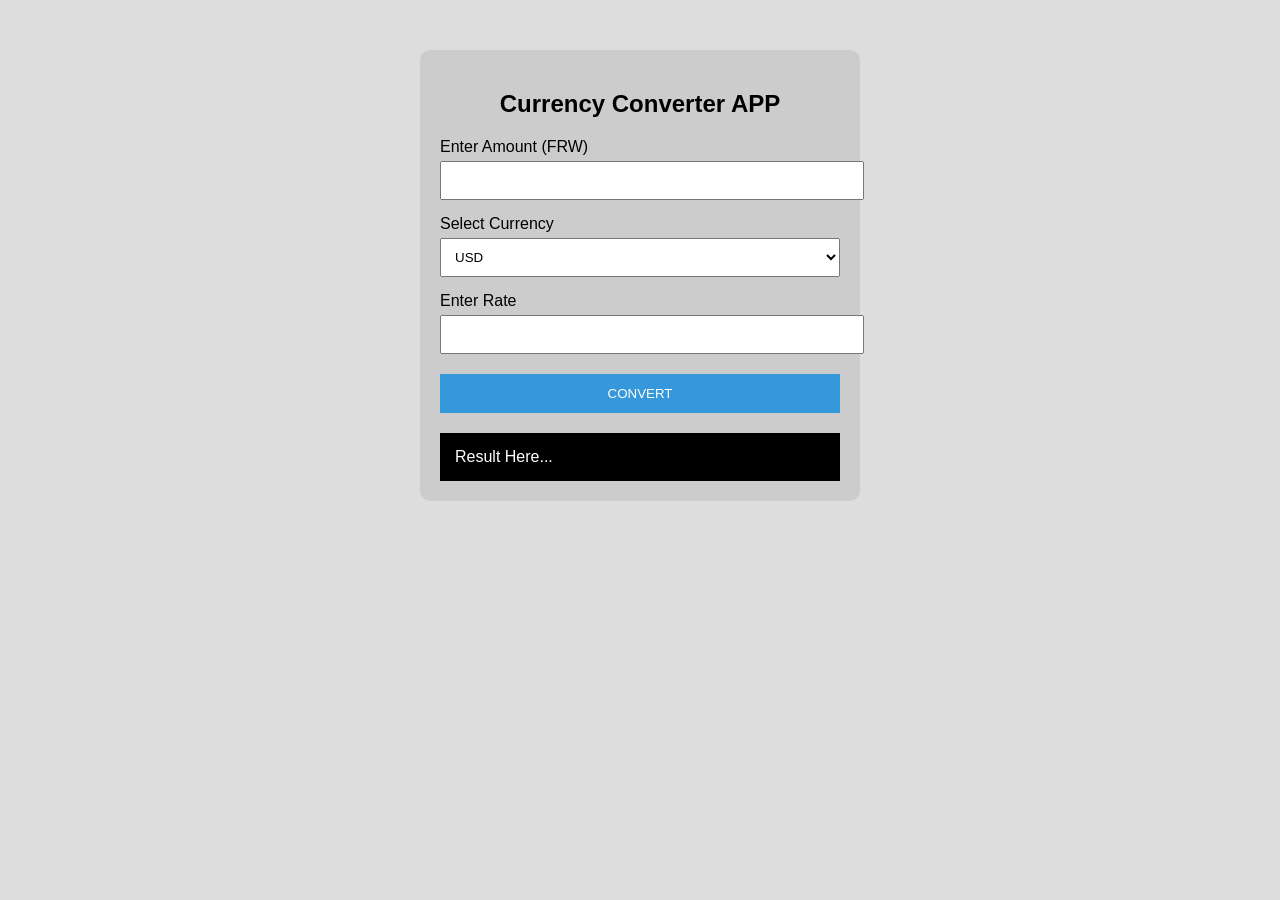
<file: PROJECT FOUR/currency.html>
<!DOCTYPE html>
<html>
<head>
    <title>Currency Converter</title>

    <style>
        body {
            font-family: Arial;
            background: #ddd;
        }

        .container {
            width: 400px;
            margin: 50px auto;
            background: #ccc;
            padding: 20px;
            border-radius: 10px;
        }

        h2 {
            text-align: center;
        }

        label {
            display: block;
            margin-top: 15px;
        }

        input, select {
            width: 100%;
            padding: 10px;
            margin-top: 5px;
        }

        button {
            width: 100%;
            padding: 12px;
            margin-top: 20px;
            background: #3498db;
            color: white;
            border: none;
            cursor: pointer;
        }

        .result {
            margin-top: 20px;
            background: black;
            color: white;
            padding: 15px;
        }
    </style>
</head>

<body>

<div class="container">
    <h2>Currency Converter APP</h2>

    <!-- Amount -->
    <label>Enter Amount (FRW)</label>
    <input type="number" id="amount">

    <!-- Currency -->
    <label>Select Currency</label>
    <select id="currency">
        <option value="USD">USD</option>
        <option value="EURO">EURO</option>
        <option value="UK POUND">UK POUND</option>
    </select>

    <!-- Rate -->
    <label>Enter Rate</label>
    <input type="number" id="rate">

    <!-- Button -->
    <button onclick="convert()">CONVERT</button>

    <!-- Result -->
    <div class="result" id="result">
        Result Here...
    </div>
</div>

<script>
function convert() {
    let amount = document.getElementById("amount").value;
    let rate = document.getElementById("rate").value;
    let currency = document.getElementById("currency").value;

    if(amount === "" || rate === "") {
        document.getElementById("result").innerHTML = "Please fill all fields!";
        return;
    }

    let result = amount / rate;

    document.getElementById("result").innerHTML =
        amount + " FRW = " + result + " " + currency;
}
</script>

</body>
</html>
</file>
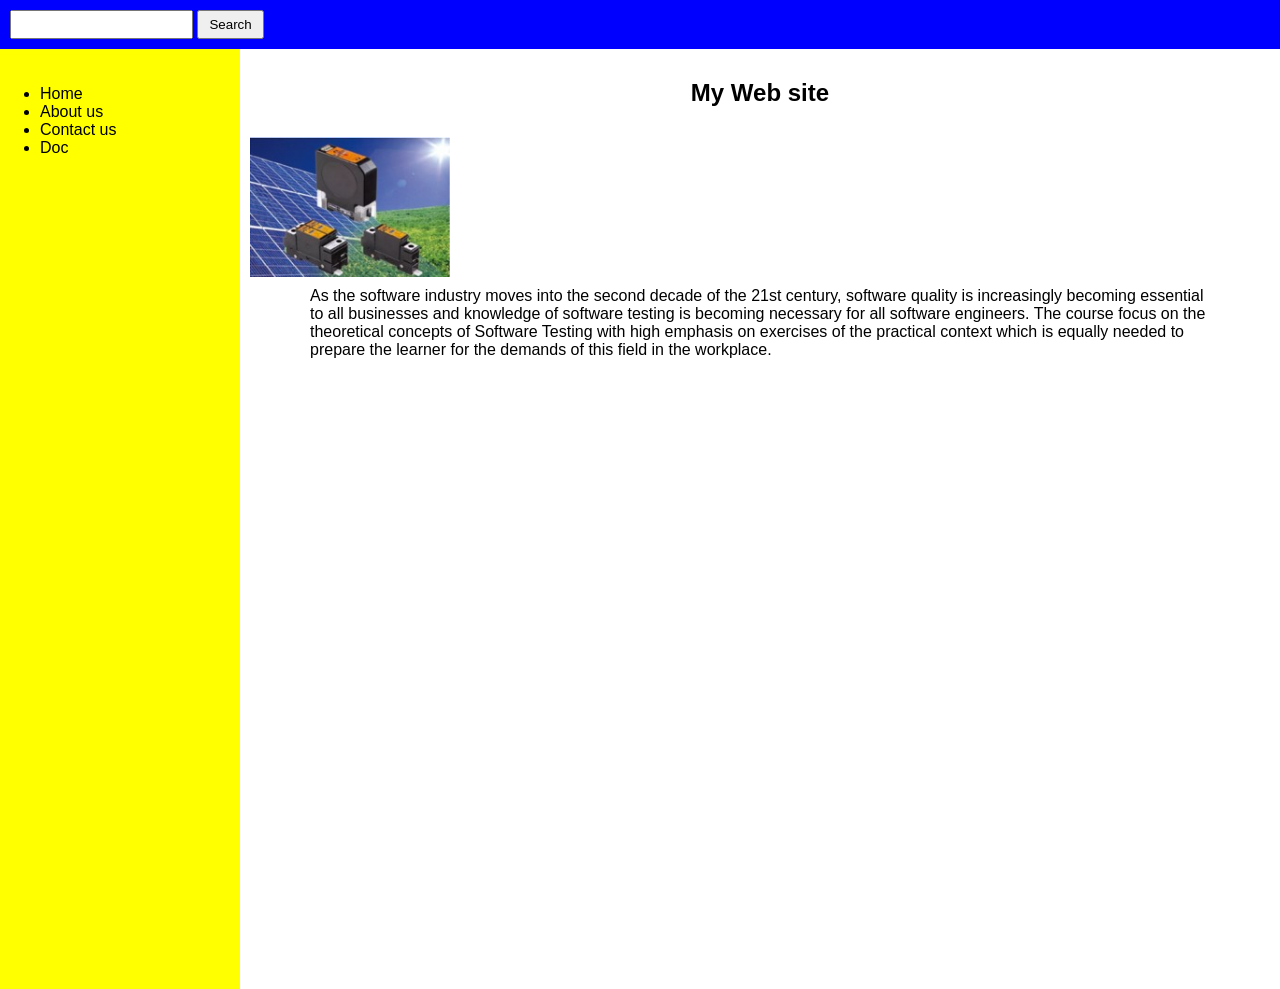
<file: PROJECT ONE/projectone.html>
<html>
<head>
    <title>My Web site</title>

    <style>
        body {
            margin: 0;
            font-family: Arial, Helvetica, sans-serif;
        }

        .header {
            background-color: blue;
            padding: 10px;
        }

        .header input {
            padding: 5px;
        }

        .header button {
            padding: 5px 10px;
        }

        .container {
            display: flex;
        }
        .sidebar {
            background-color: yellow;
            width: 200px;
            padding: 20px;
            height: 100vh;
        }

        .sidebar ul {
            list-style-type: disc;
            padding-left: 20px;
        }

        .sidebar a {
            text-decoration: none;
            color: black;
        }

        .content {
            flex: 1;
            padding: 10px ;
        }
        .content h2{
            text-align: center;
        }
        .content img {
            width: 200px;
            margin: 10px 0;
        }

        .content p {
            text-align: left;
            max-width: 900px;
            margin: auto;
        }
    </style>
</head>

<body>
    <div class="header">
        <input type="text" placeholder="">
        <button>Search</button>
    </div>

    <div class="container">

        <div class="sidebar">
            <ul>
                <li><a href="#">Home</a></li>
                <li><a href="#">About us</a></li>
                <li><a href="#">Contact us</a></li>
                <li><a href="#">Doc</a></li>
            </ul>
        </div>

        <div class="content">
            <h2>My Web site</h2>

            <img src="pic.jpg">

            <p>
                As the software industry moves into the second decade of the 21st century,
                software quality is increasingly becoming essential to all businesses and
                knowledge of software testing is becoming necessary for all software engineers.
                The course focus on the theoretical concepts of Software Testing with high
                emphasis on exercises of the practical context which is equally needed to
                prepare the learner for the demands of this field in the workplace.
            </p>
        </div>

    </div>

</body>
</html>
</file>
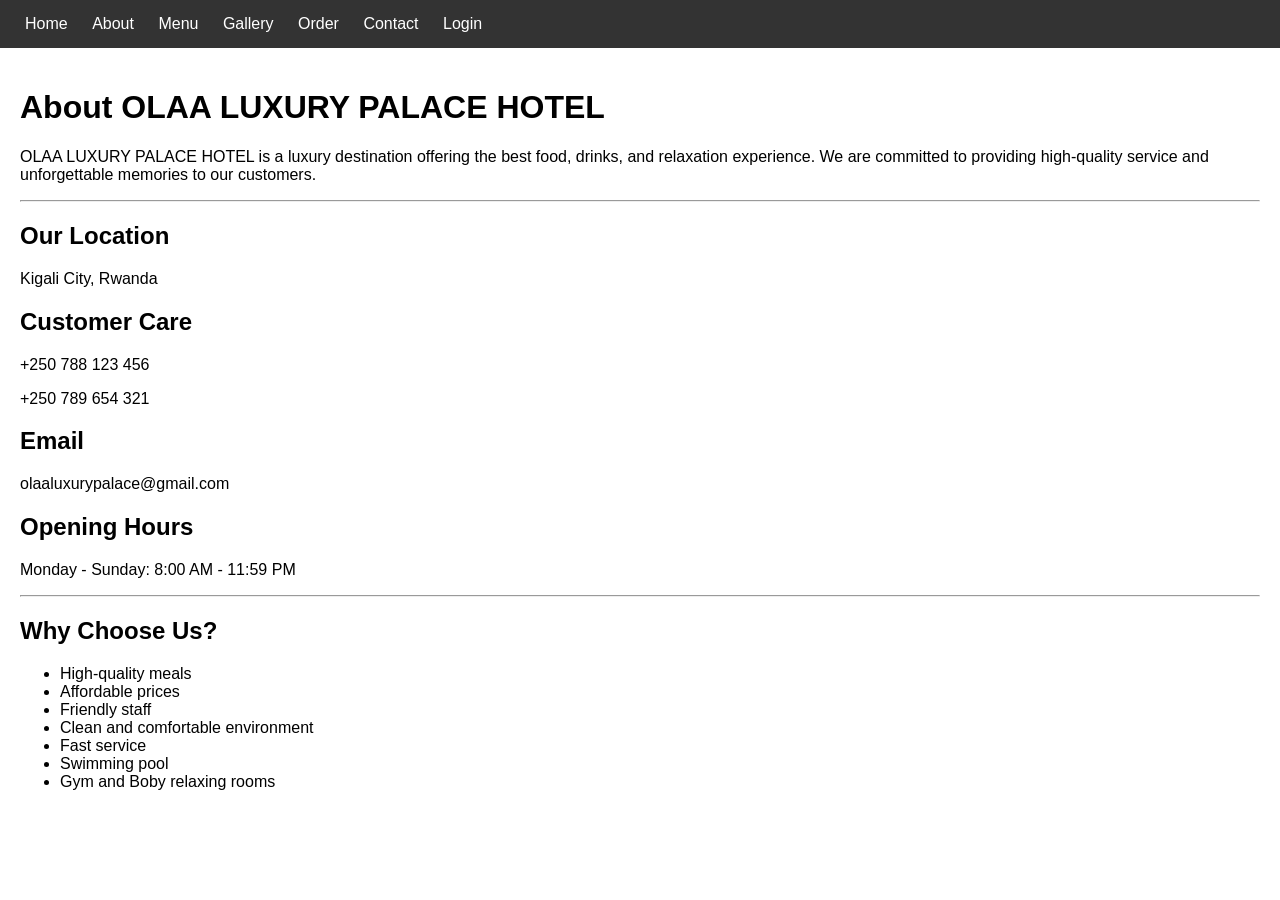
<file: PROJECT THREE/about.html>
<!DOCTYPE html>
<html>
<head>
<title>About Us</title>
<link rel="stylesheet" href="style.css">
</head>
<body>

<div class="navbar">
<a href="index.html">Home</a>
<a href="about.html">About</a>
<a href="menu.html">Menu</a>
<a href="gallery.html">Gallery</a>
<a href="order.php">Order</a>
<a href="contact.php">Contact</a>
<a href="login.php">Login</a>
</div>

<div class="container">
<h1>About OLAA LUXURY PALACE HOTEL</h1>

<p>
OLAA LUXURY PALACE HOTEL is a luxury destination offering the best food, drinks, and relaxation experience. 
We are committed to providing high-quality service and unforgettable memories to our customers.
</p>

<hr>

<h2> Our Location</h2>
<p>Kigali City, Rwanda</p>

<h2> Customer Care</h2>
<p>+250 788 123 456</p>
<p>+250 789 654 321</p>

<h2>Email</h2>
<p>olaaluxurypalace@gmail.com</p>

<h2> Opening Hours</h2>
<p>Monday - Sunday: 8:00 AM - 11:59 PM</p>

<hr>

<h2>Why Choose Us?</h2>
<ul>
<li>High-quality meals</li>
<li>Affordable prices</li>
<li>Friendly staff</li>
<li>Clean and comfortable environment</li>
<li>Fast service</li>
<li>Swimming pool</li>
<li> Gym and Boby relaxing rooms </li>
</ul>

</div>

</body>
</html>
</file>
<file: PROJECT THREE/style.css>
body {
    font-family: Arial;
    margin: 0;
}

.navbar {
    background: #333;
    padding: 15px;
}

.navbar a {
    color: white;
    margin: 10px;
    text-decoration: none;
}
.input[type="date"] {
    margin: 10px 0;
    padding: 10px;
    width: 300px;
}

.container {
    padding: 20px;
}

.gallery img {
    width: 200px;
    height: 150px;
    margin: 10px;
}

form input, form select, form textarea {
    display: block;
    margin: 10px 0;
    padding: 10px;
    width: 300px;
}

button {
    padding: 10px;
    background: green;
    color: white;
    border: none;
}
</file>
